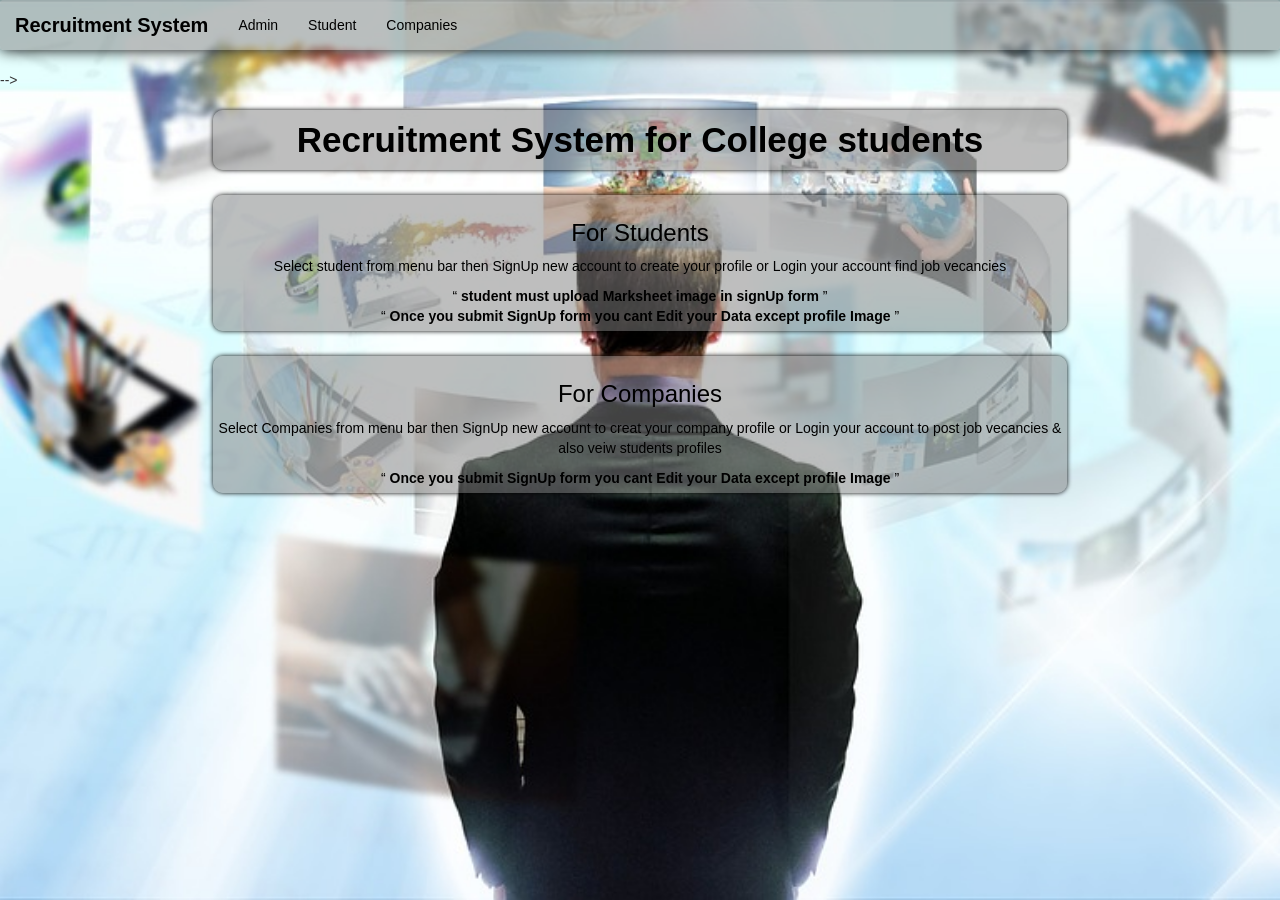
<file: index.html>
<!DOCTYPE html>
<html lang="en">

<head>
  <meta charset="UTF-8">
  <meta name="viewport" content="width=device-width, initial-scale=1.0">
  <meta http-equiv="X-UA-Compatible" content="ie=edge">
  <title>Recruitment System</title>
  <link rel="stylesheet" href="./assets/css/style.css">
  <link rel="stylesheet" href="./assets/bootstrap3/css/bootstrap.css">
  <link rel="stylesheet" href="./assets/bootstrap3/css/bootstrap.min.css">
  <script src="./assets/bootstrap3/jquery.js"></script>
  <script src="./assets/bootstrap3/js/bootstrap.js"></script>
  <script src="./assets/bootstrap3/js/bootstrap.min.js"></script>
  <script src="./assets/sweetAlert/sweetAlert.js"></script>
  <link rel="manifest" href="./manifest.json">
<script>
window.addEventListener('load', async e =>{

if ('serviceWorker' in navigator) {
    await navigator.serviceWorker.register('./sw.js')
        .then(() => {
            console.log('service worker')
        })
        .catch((err) => {
            console.log(err.message)
        })
}
})


</script>

</head>

<body>
  <div class="background"> &nbsp; </div>

  <nav class="navbar navbar-inverse navbar-custom">
    <div class="container-fluid">
      <div class="navbar-header">
        <button type="button" class="navbar-toggle navbar-custom2" data-toggle="collapse" data-target="#myNavbar">
          <span class="icon-bar"></span>
          <span class="icon-bar"></span>
          <span class="icon-bar"></span>
        </button>
        <a class="navbar-brand navbar-custom3" href="#">Recruitment System</a>
      </div>
      <div class="collapse navbar-collapse" id="myNavbar">
        <ul id="index" class="nav navbar-nav">
          <li><a class="aCustom" href="./admin/logIn.html">Admin</a></li>
          <li><a class="aCustom" href="./student/logIn.html">Student</a></li>
          <li><a class="aCustom" href="./company/logIn.html">Companies</a></li>
        </ul>
        <ul id="index2" class="nav navbar-nav navbar-right">
        </ul>
      </div>
    </div>
  </nav>
  <div id="loader" style="display: none;" class="col-lg-2 col-lg-offset-5 col-sm-4 col-sm-offset-4 col-xs-8 col-xs-offset-2">
    <div style="position: fixed; top:100px;" class="preloader-2">
      <span class="line line-1"></span>
      <span class="line line-2"></span>
      <span class="line line-3"></span>
      <span class="line line-4"></span>
      <span class="line line-5"></span>
      <span class="line line-6"></span>
      <span class="line line-7"></span>
      <span class="line line-8"></span>
      <span class="line line-9"></span>
      <span class="line line-10"></span>
      <span class="line line-11"></span>
      <span class="line line-12"></span>
      <span class="line line-13"></span>
      <span class="line line-14"></span>
      <span class="line line-15"></span>
      <div style="font-weight: bolder;">Loading</div>
    </div>
  </div>
  <div id="disp">
    <div class="indeterminate"></div>
  </div> -->
  <div>
    <br>
    <div>
      <div style="text-align: center;background-color: rgba(128, 128, 128, 0.514); padding: 5px; border-radius: 10px;box-shadow: 0px 0px 5px rgb(0, 0, 0)"
        class="col-xs-10 col-xs-offset-1 col-lg-8 col-lg-offset-2">
        <span class="heading">
          Recruitment System for College students
        </span>
      </div>
    </div>
    <div style=" color: rgb(0, 0, 0);text-align: center; margin-top: 25px;background-color: rgba(128, 128, 128, 0.514); padding: 5px; border-radius: 10px;box-shadow: 0px 0px 5px rgb(0, 0, 0)"
      class="col-xs-10 col-xs-offset-1 col-lg-8 col-lg-offset-2">
      <h3>
        For Students
      </h3>
      <p>
        Select student from menu bar then SignUp new account to create your profile or Login your account find job
        vecancies
      </p>
      <q>
        <strong>
          student must upload Marksheet image in signUp form
        </strong>
      </q>
      <br>
      <q>
        <strong>
          Once you submit SignUp form you cant Edit your Data except profile Image
        </strong>
      </q>
    </div>

    <div style=" color: rgb(0, 0, 0);text-align: center; margin-top: 25px;background-color: rgba(128, 128, 128, 0.514); padding: 5px; border-radius: 10px;box-shadow: 0px 0px 5px rgb(0, 0, 0)"
      class="col-xs-10 col-xs-offset-1 col-lg-8 col-lg-offset-2">
      <h3>
        For Companies
      </h3>
      <p>
        Select Companies from menu bar then SignUp new account to creat your company profile or Login your account to
        post job vecancies & also veiw students profiles
      </p>
      <q>
        <strong>
          Once you submit SignUp form you cant Edit your Data except profile Image
        </strong>
      </q>
    </div>

  </div>
  </div>
  <!-- <script src="https://www.gstatic.com/firebasejs/5.8.2/firebase.js"></script> -->
  <script src="./assets/js/app.js"></script>
</body>

</html>
</file>
<file: assets/css/style.css>
.background {
    background-image: url('../images/home-page-bg.jpg');
    background-position: center;
    background-repeat: no-repeat;
    background-size: cover;
    z-index: -10;
    width: 100%;
    height: 100%;
    position: fixed;
    }
.heading{
    display: inline;
    text-align: center;
    color: rgb(0, 0, 0);
    font-weight: bolder;
    font-size: 35px;
}
body::-webkit-scrollbar {
    width: 1em;
    border-radius: 10px;
}
body::-webkit-scrollbar-track {
    box-shadow: inset 0 0 6px rgba(0,0,0,0.3);
    border-radius: 10px;
}
body::-webkit-scrollbar-thumb {
  background-color: darkgrey;
  outline: 1px solid slategrey;
  border-radius: 10px;
}
.scrollDiv{
    overflow: auto;
    width: 200px; 
    height: 350px
}
.scrollDiv::-webkit-scrollbar {
    width: 1em;
    border-radius: 10px;
}
.scrollDiv::-webkit-scrollbar-track {
    border-radius: 10px;
}
.scrollDiv::-webkit-scrollbar-thumb {
    background-color: darkgrey;
    outline: 1px solid slategrey;
    border-radius: 10px;
  }
  .navbar-custom{
    background-color: rgba(128, 128, 128, 0.514) !important;
    box-shadow: 0px 0px 15px black;     
    border: none !important;
  }
  .navbar-custom2{
    background-color: rgba(128, 128, 128, 0.514) !important;
    border: none !important;
    box-shadow: 0px 0px 5px black;
    border-radius: 50% !important;
  }
  .navbar-custom3{
      color: black !important;
      font-weight: bold !important;
      font-size: 20px !important;
  }
  .aCustom{
    color: black !important;
  }
  .preloader-2 {
    color: rgb(0, 0, 0);
    text-transform: uppercase;
    text-align: center;
    font-family: 'Arial', sans-serif;
    font-size: 15px;
    letter-spacing: 5px;
  }
  .preloader-2 .line {
    width: 5px;
    height: 20px;
    background: rgb(0, 0, 0);
    margin: 0 1px;
    display: inline-block;
    animation: opacity-2 1000ms infinite ease-in-out;
  }
  .preloader-2 .line-1 { animation-delay: 800ms; }
  .preloader-2 .line-2 { animation-delay: 600ms; }
  .preloader-2 .line-3 { animation-delay: 400ms; }
  .preloader-2 .line-4 { animation-delay: 200ms; }
  .preloader-2 .line-6 { animation-delay: 200ms; }
  .preloader-2 .line-7 { animation-delay: 400ms; }
  .preloader-2 .line-8 { animation-delay: 600ms; }
  .preloader-2 .line-9 { animation-delay: 800ms; }
  .preloader-2 .line-10 { animation-delay: 800ms; }
  .preloader-2 .line-11 { animation-delay: 600ms; }
  .preloader-2 .line-12 { animation-delay: 400ms; }
  .preloader-2 .line-13 { animation-delay: 200ms; }
  .preloader-2 .line-14 { animation-delay: 200ms; }
  .preloader-2 .line-15 { animation-delay: 400ms; }
  @keyframes opacity-2 { 
    0% { 
      opacity: 1;
      height: 15px;
    }
    50% { 
      opacity: 0;
      height: 12px;
    }
    100% { 
      opacity: 1;
      height: 15px;
    }  
  }
</file>
